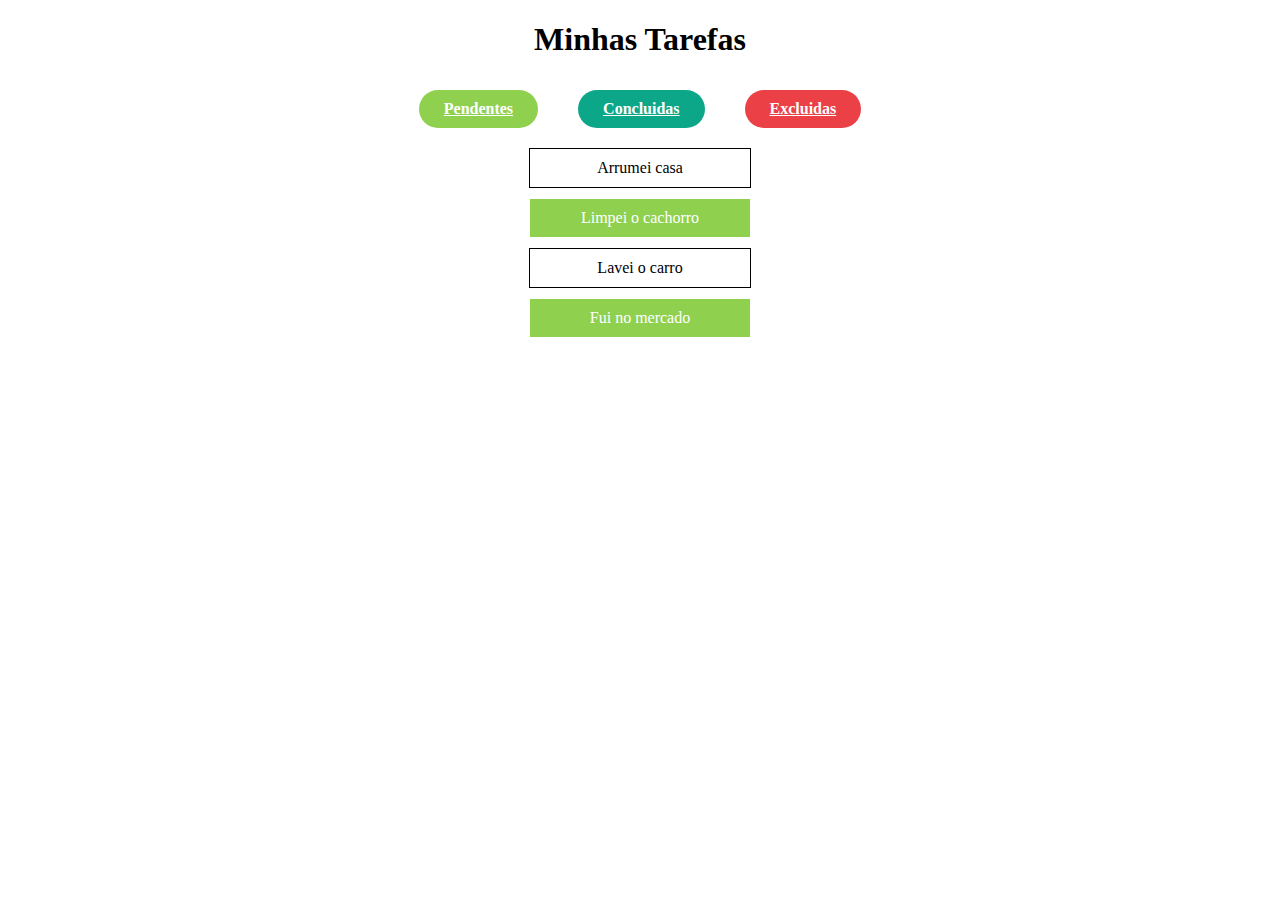
<file: index.html>
<!DOCTYPE html>
<html lang="en">
<head>
    <meta charset="UTF-8">
    <meta http-equiv="X-UA-Compatible" content="IE=edge">
    <meta name="viewport" content="width=device-width, initial-scale=1.0">
    <title> Tarefas</title>
    <link rel="stylesheet" href="style.css" >
</head>
<body>
    <h1> Minhas Tarefas</h1>
    <main>
       
        <a href="/Pendentes.html" class="btn1">Pendentes </a>
        <a href="/Concluidas.html"class="btn2">Concluidas </a>
        <a href="/Excluidas.html" class="btn3">Excluidas</a>
      </main>
      <div> 
        <p>Arrumei casa</p>
        <p>Limpei o cachorro</p>
        <p>Lavei o carro</p>
        <p>Fui no mercado</p>



      </div>
</body>
</html>
</file>
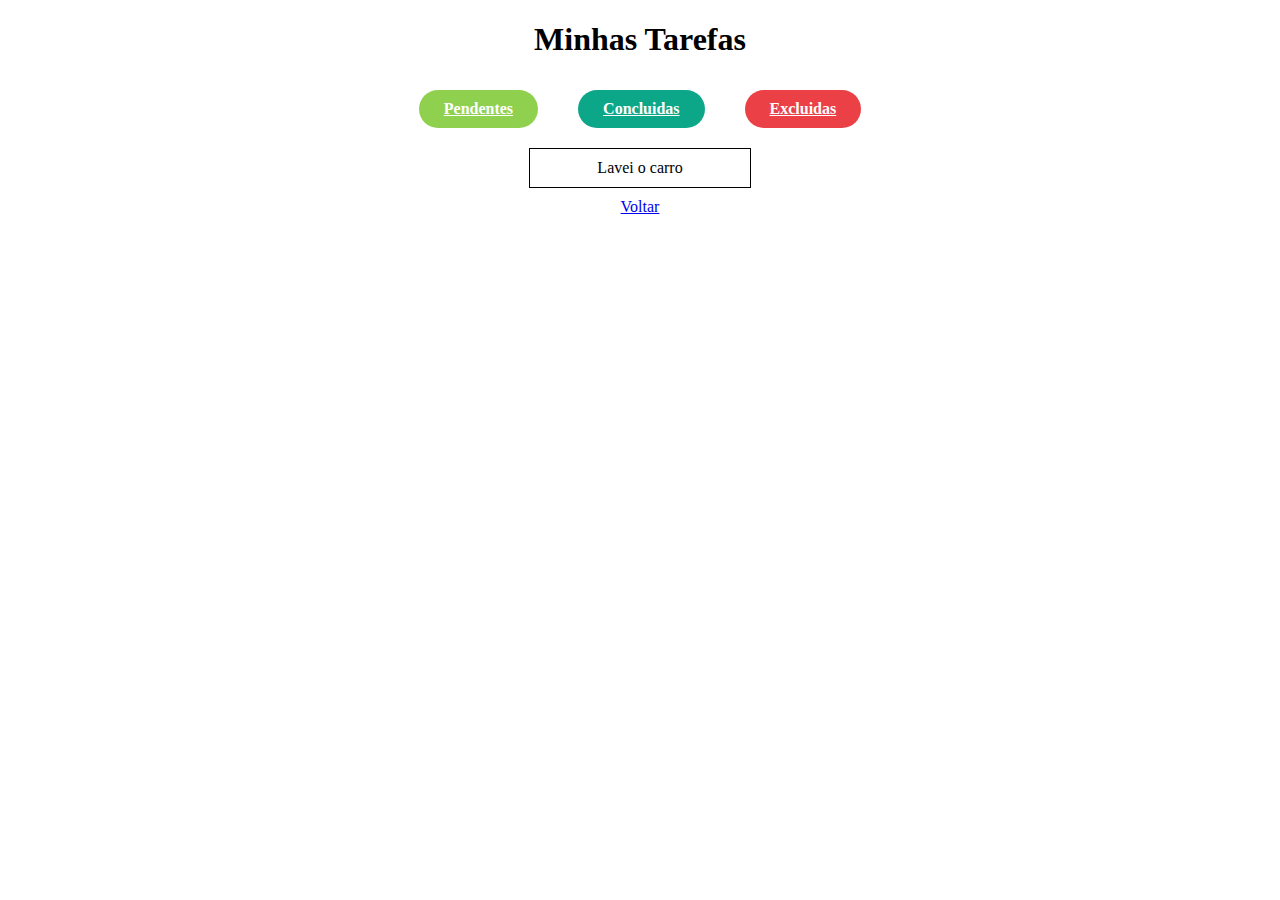
<file: Concluidas.html>
<!DOCTYPE html>
<html lang="en">
<head>
    <meta charset="UTF-8">
    <meta http-equiv="X-UA-Compatible" content="IE=edge">
    <meta name="viewport" content="width=device-width, initial-scale=1.0">
    <title> Tarefas</title>
    <link rel="stylesheet" href="style.css" >
</head>
<body>
    <h1> Minhas Tarefas</h1>
    <main>
        <a href="/Pendentes.html" class="btn1">Pendentes </a>
        <a href="/Concluidas.html"class="btn2">Concluidas </a>
        <a href="/Excluidas.html" class="btn3">Excluidas</a>
     
      </main>
</body>
</html>

<p> Lavei o carro</p>







<a href="index.html">Voltar </a>
</file>
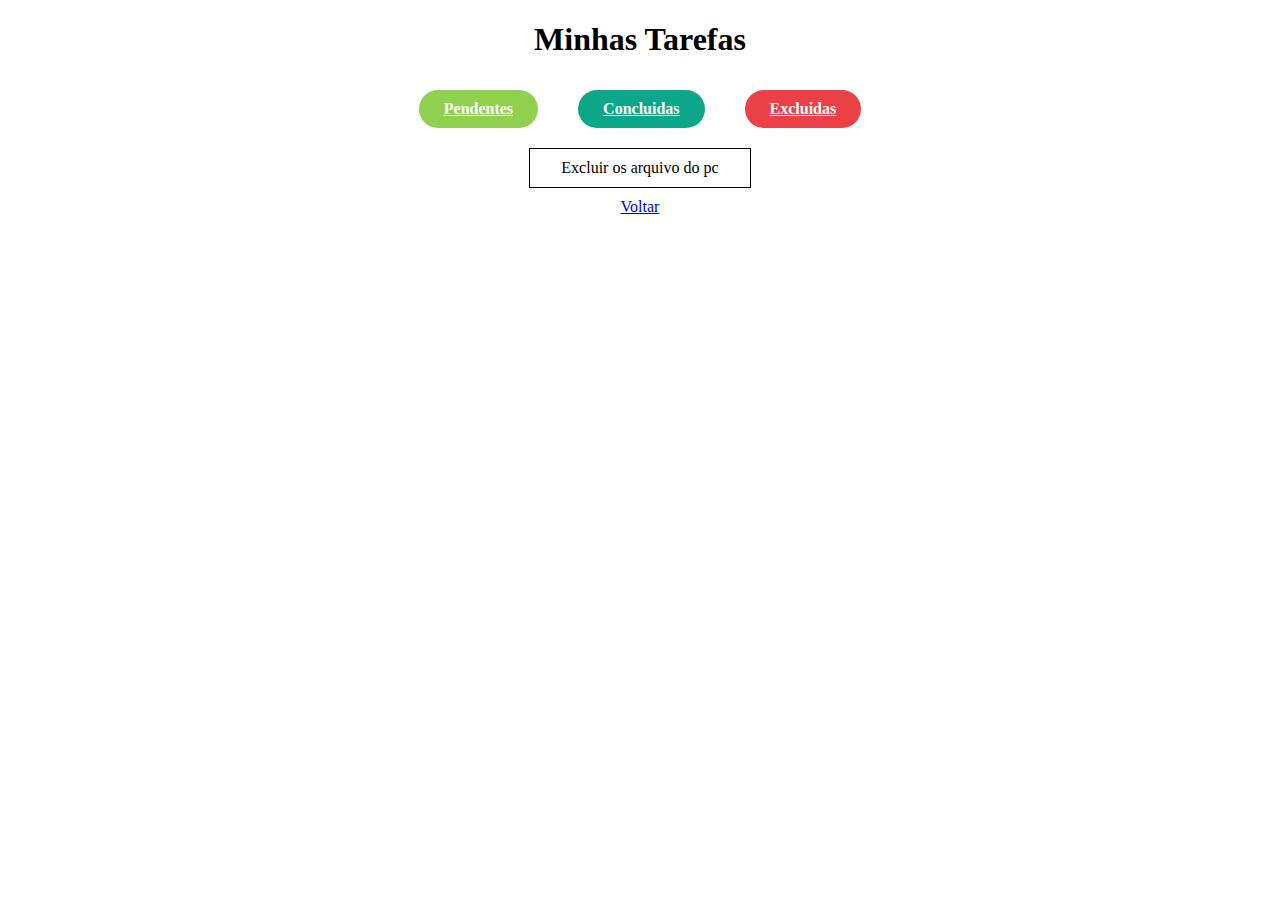
<file: Excluidas.html>
<!DOCTYPE html>
<html lang="en">
<head>
    <meta charset="UTF-8">
    <meta http-equiv="X-UA-Compatible" content="IE=edge">
    <meta name="viewport" content="width=device-width, initial-scale=1.0">
    <title> Tarefas</title>
    <link rel="stylesheet" href="style.css" >
</head>
<body>
    <h1> Minhas Tarefas</h1>
    <main>
        <a href="/Pendentes.html" class="btn1">Pendentes </a>
        <a href="/Concluidas.html"class="btn2">Concluidas </a>
        <a href="/Excluidas.html" class="btn3">Excluidas</a> 
       
      </main>
</body>
</html>

<p> Excluir os arquivo do pc</p>







<a href="index.html">Voltar </a>
</file>
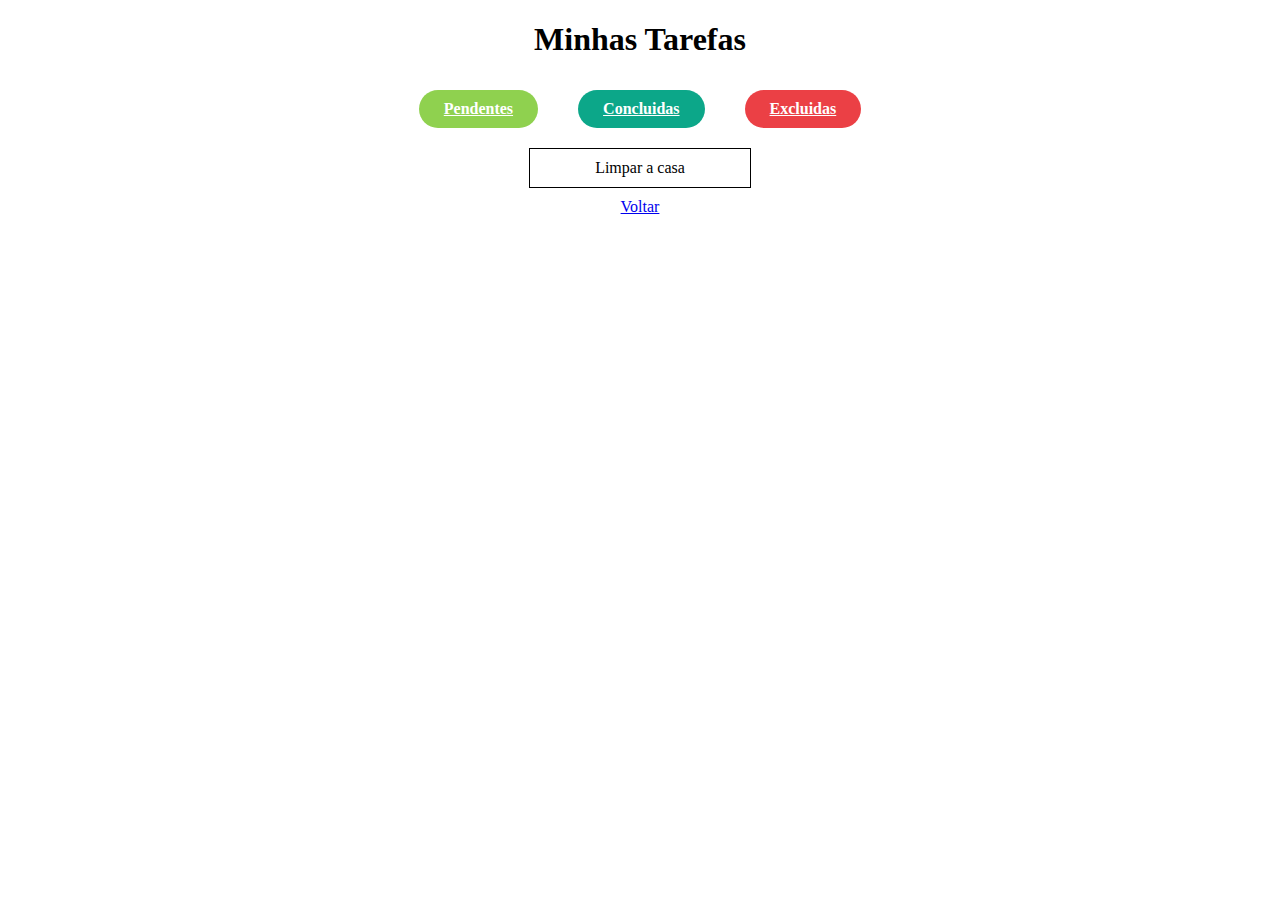
<file: Pendentes.html>
<!DOCTYPE html>
<html lang="en">
<head>
    <meta charset="UTF-8">
    <meta http-equiv="X-UA-Compatible" content="IE=edge">
    <meta name="viewport" content="width=device-width, initial-scale=1.0">
    <title> Tarefas</title>
    <link rel="stylesheet" href="style.css" >
</head>
<body>
    <h1> Minhas Tarefas</h1>
    <main>
        <a href="/Pendentes.html" class="btn1">Pendentes </a>
        <a href="/Concluidas.html"class="btn2">Concluidas </a>
        <a href="/Excluidas.html" class="btn3">Excluidas</a>
        
   </main>
</body>
</html>

<p class="pen"> Limpar a casa</p>







<a href="index.html">Voltar </a>
</file>
<file: style.css>
*{
    text-align: center;
}


main {

    display: flex;
    justify-content: center;
    gap: 20px;
}
 


.btn1 {

    margin: 10px 10px;
    padding: 10px 25px;
    width: px;
    color: white;
    background: #8fd14f;
    border: none;
    border-radius: 40px;
    text-align: center;
    font-weight: bold;
}
 
.btn2 {

    margin: 10px 10px;
    padding: 10px 25px;
    width: px;
    color: white;
    background:#0ca789;
    border: none;
    border-radius: 40px;
    text-align: center;
    font-weight: bold;
}

.btn3 {

    margin: 10px 10px;
    padding: 10px 25px;
    width: px;
    color:white;
    background: #eb4045;
    border: none;
    border-radius: 40px;
    text-align: center;
    font-weight: bold;
    }
    
 p:nth-child(even) {
    background-color: #8fd14f;
    color: white;
    border: 1px solid;
    border-radius: 10px solid;
    margin: 10px auto;
    text-align: center;
    padding: 10px;
   
}

 p {
    width: 200px;
    margin: 10px auto;
    border: 1px solid;
    border-radius: 10px solid;
    padding: 10px;
  
  
 } 
  .divdiv{
    transform: scale(1.1);
  }
</file>
